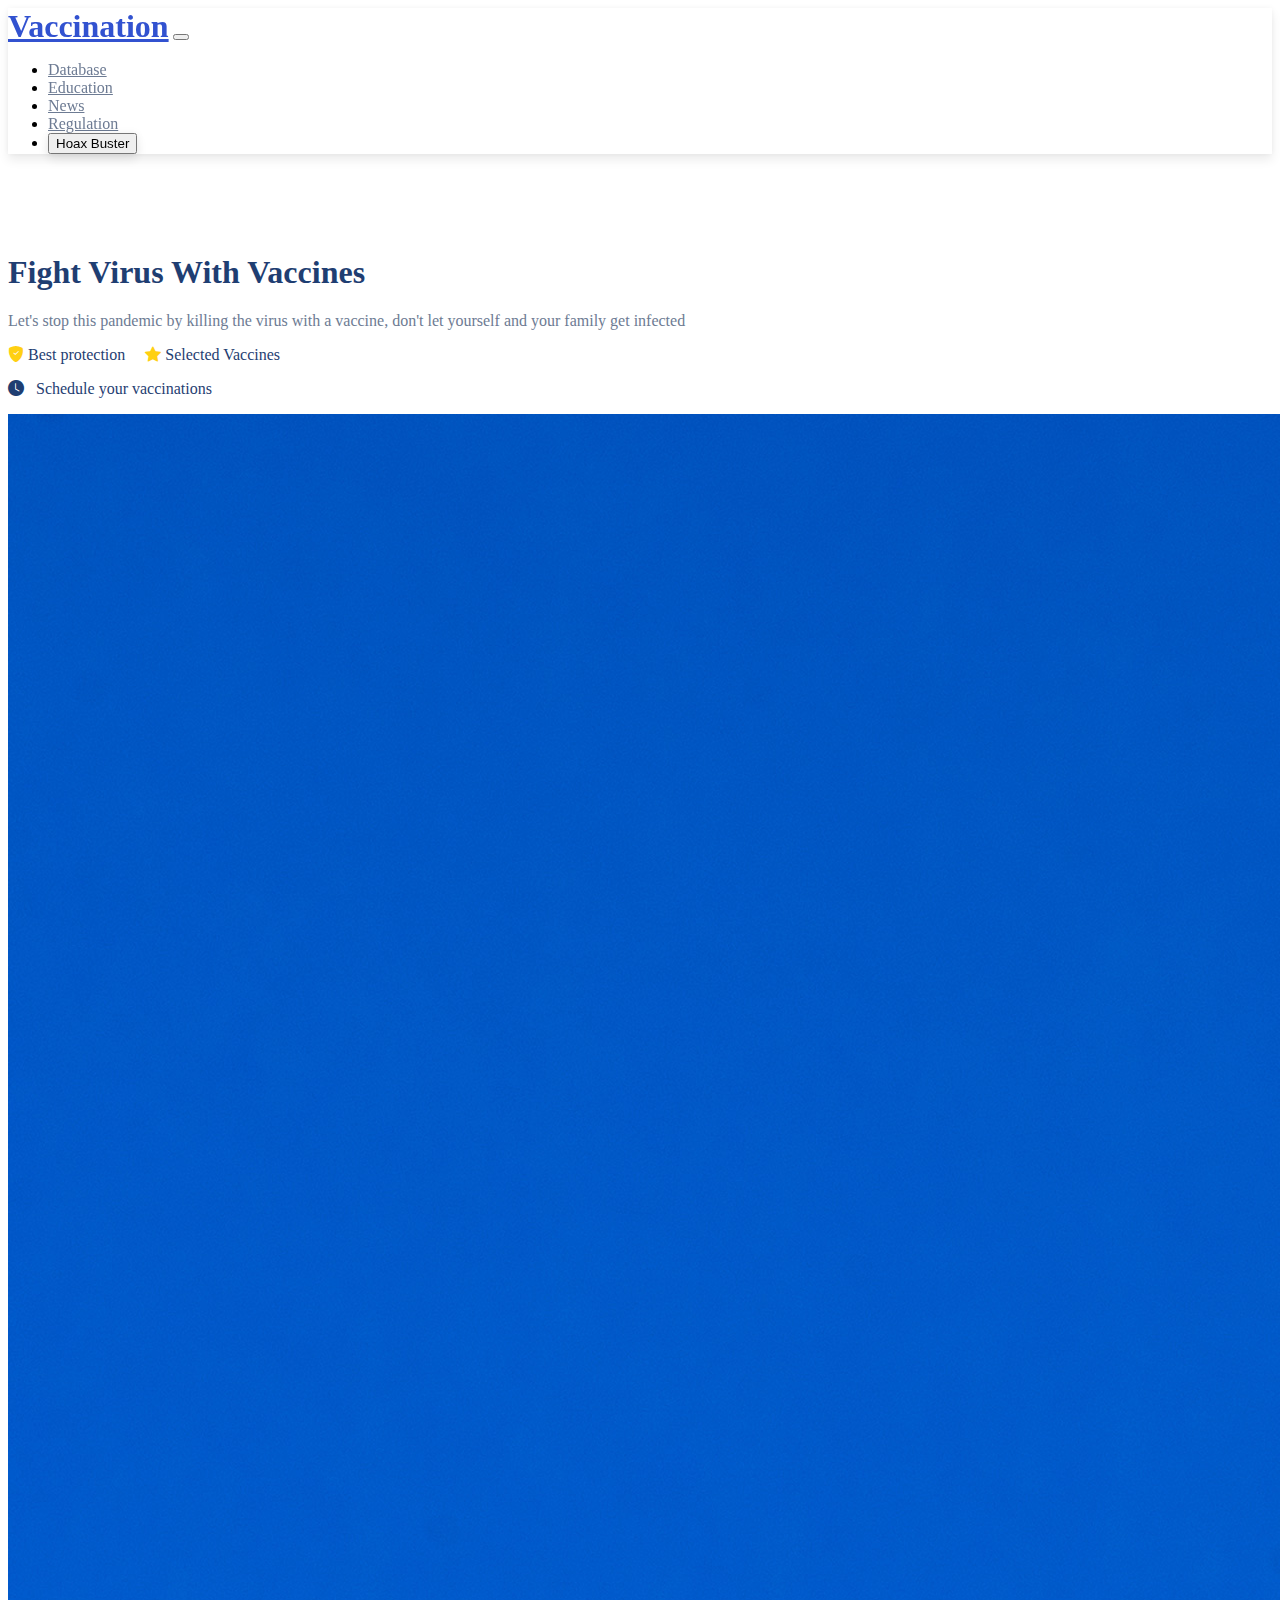
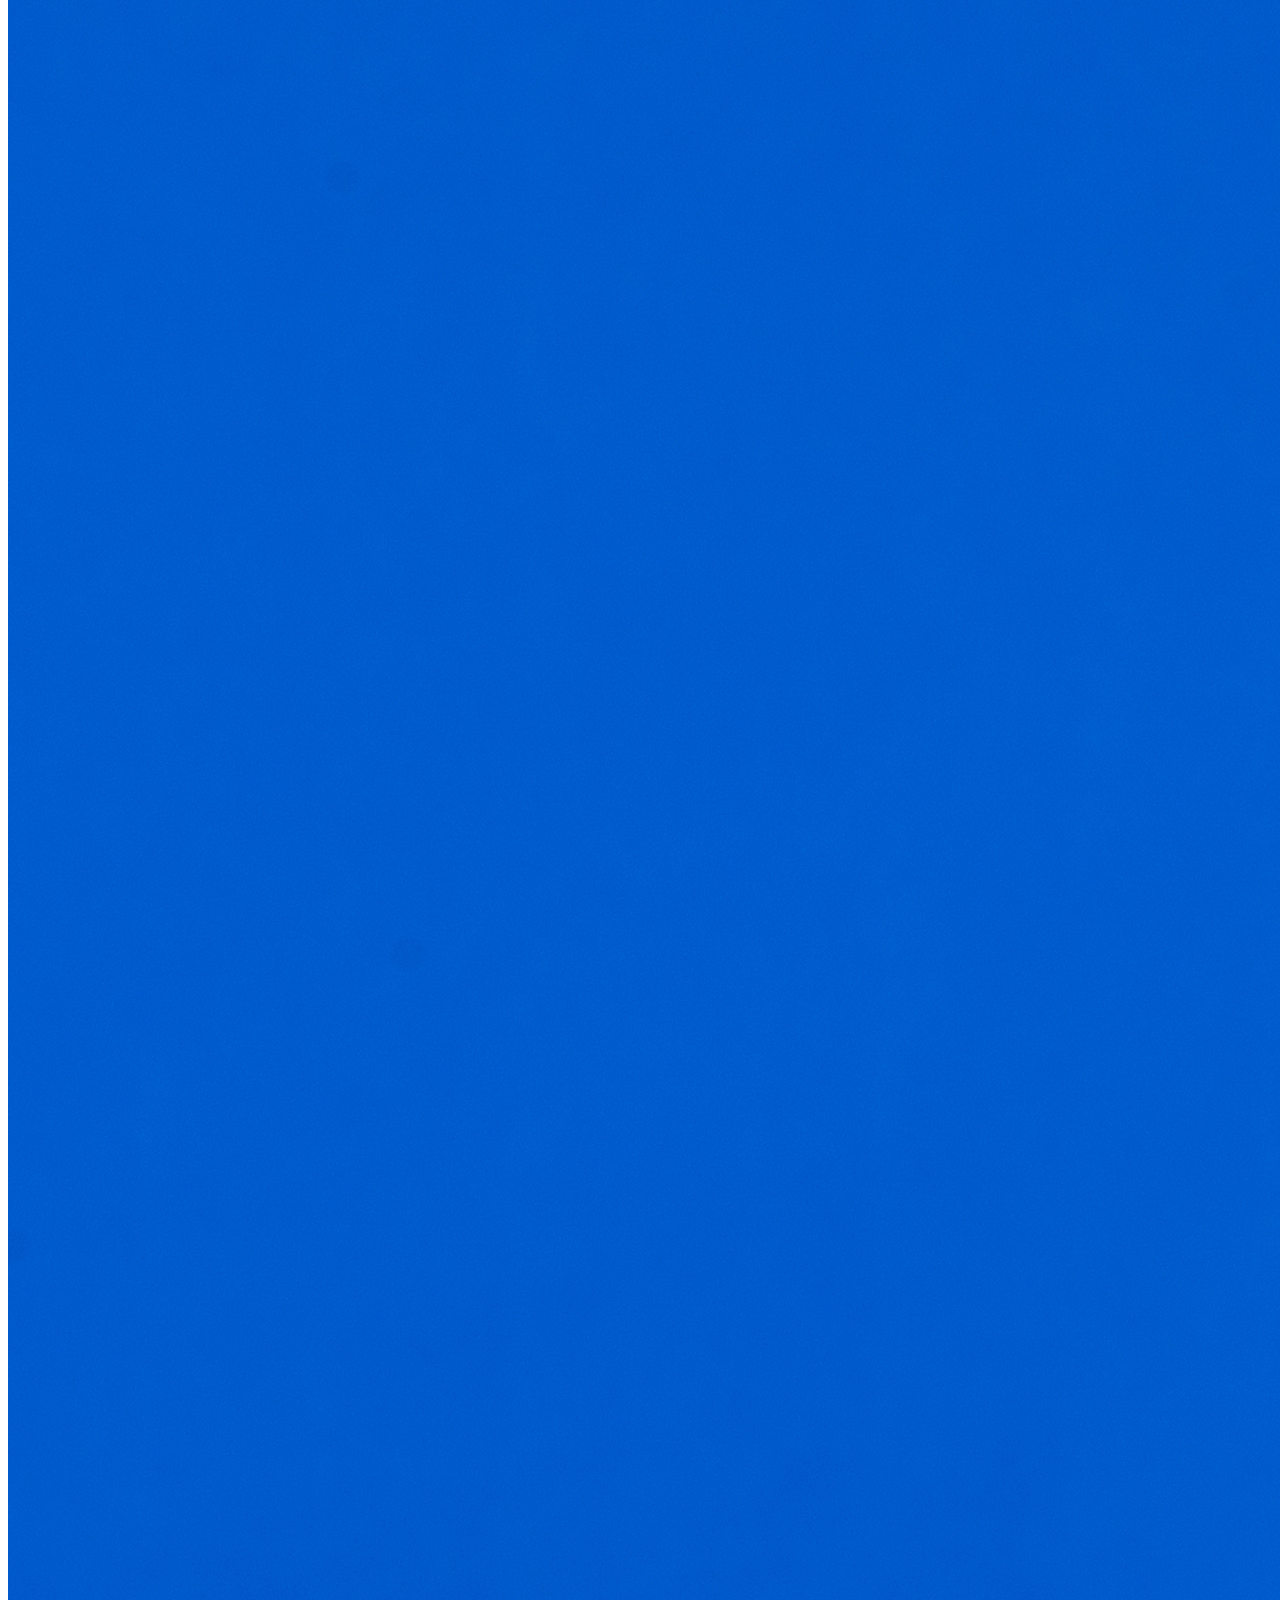
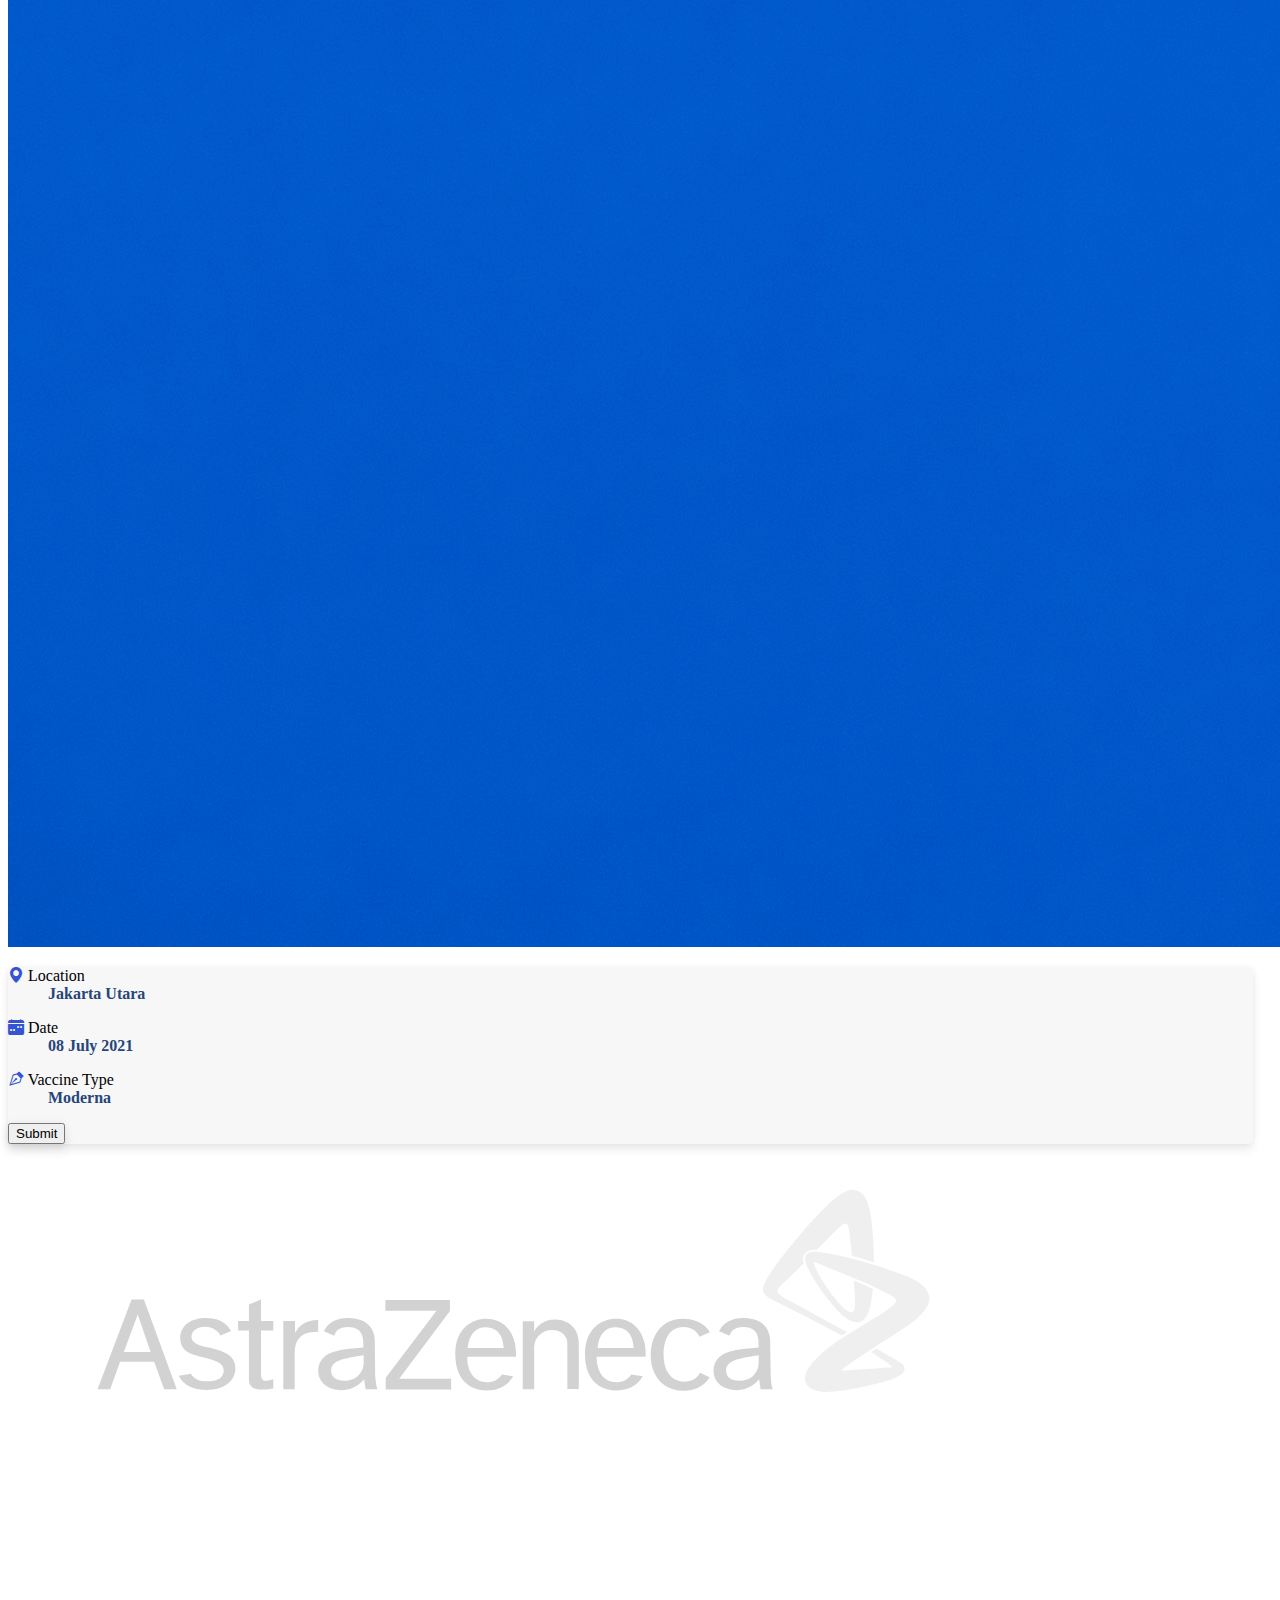
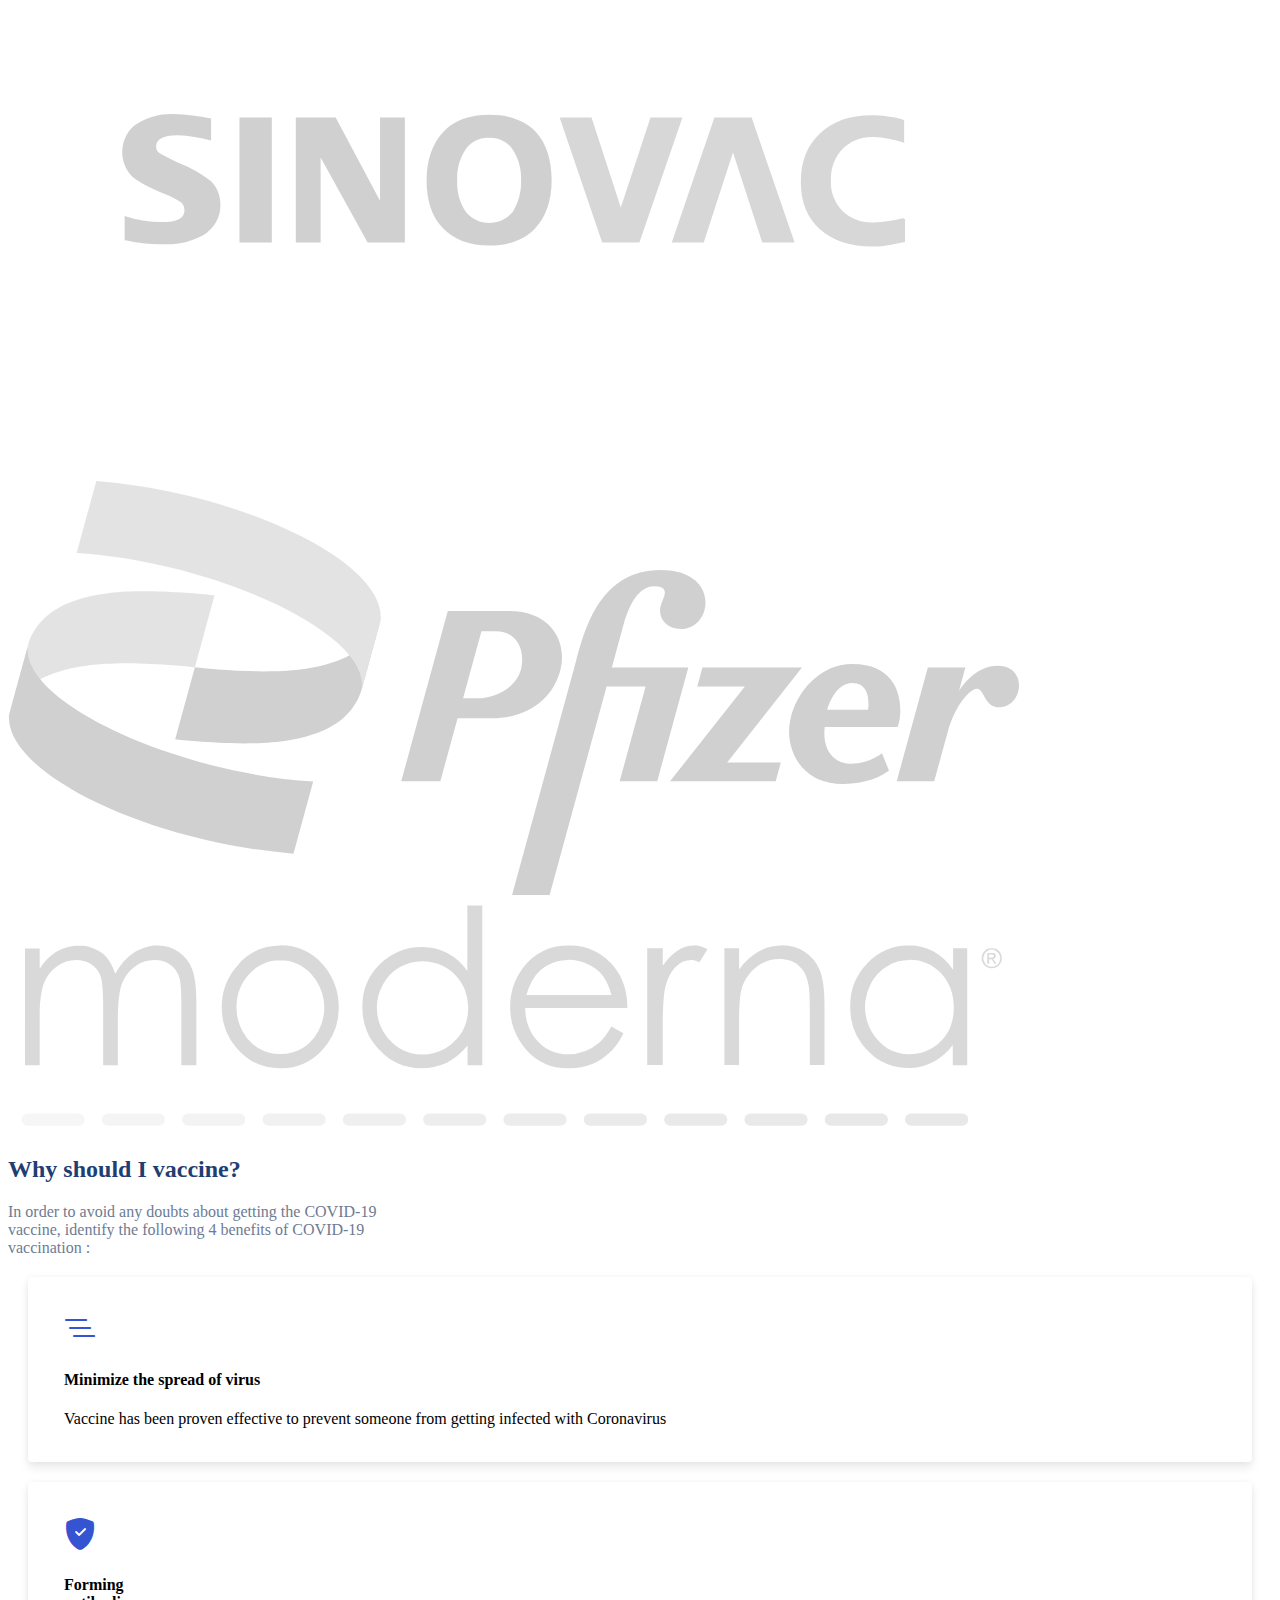
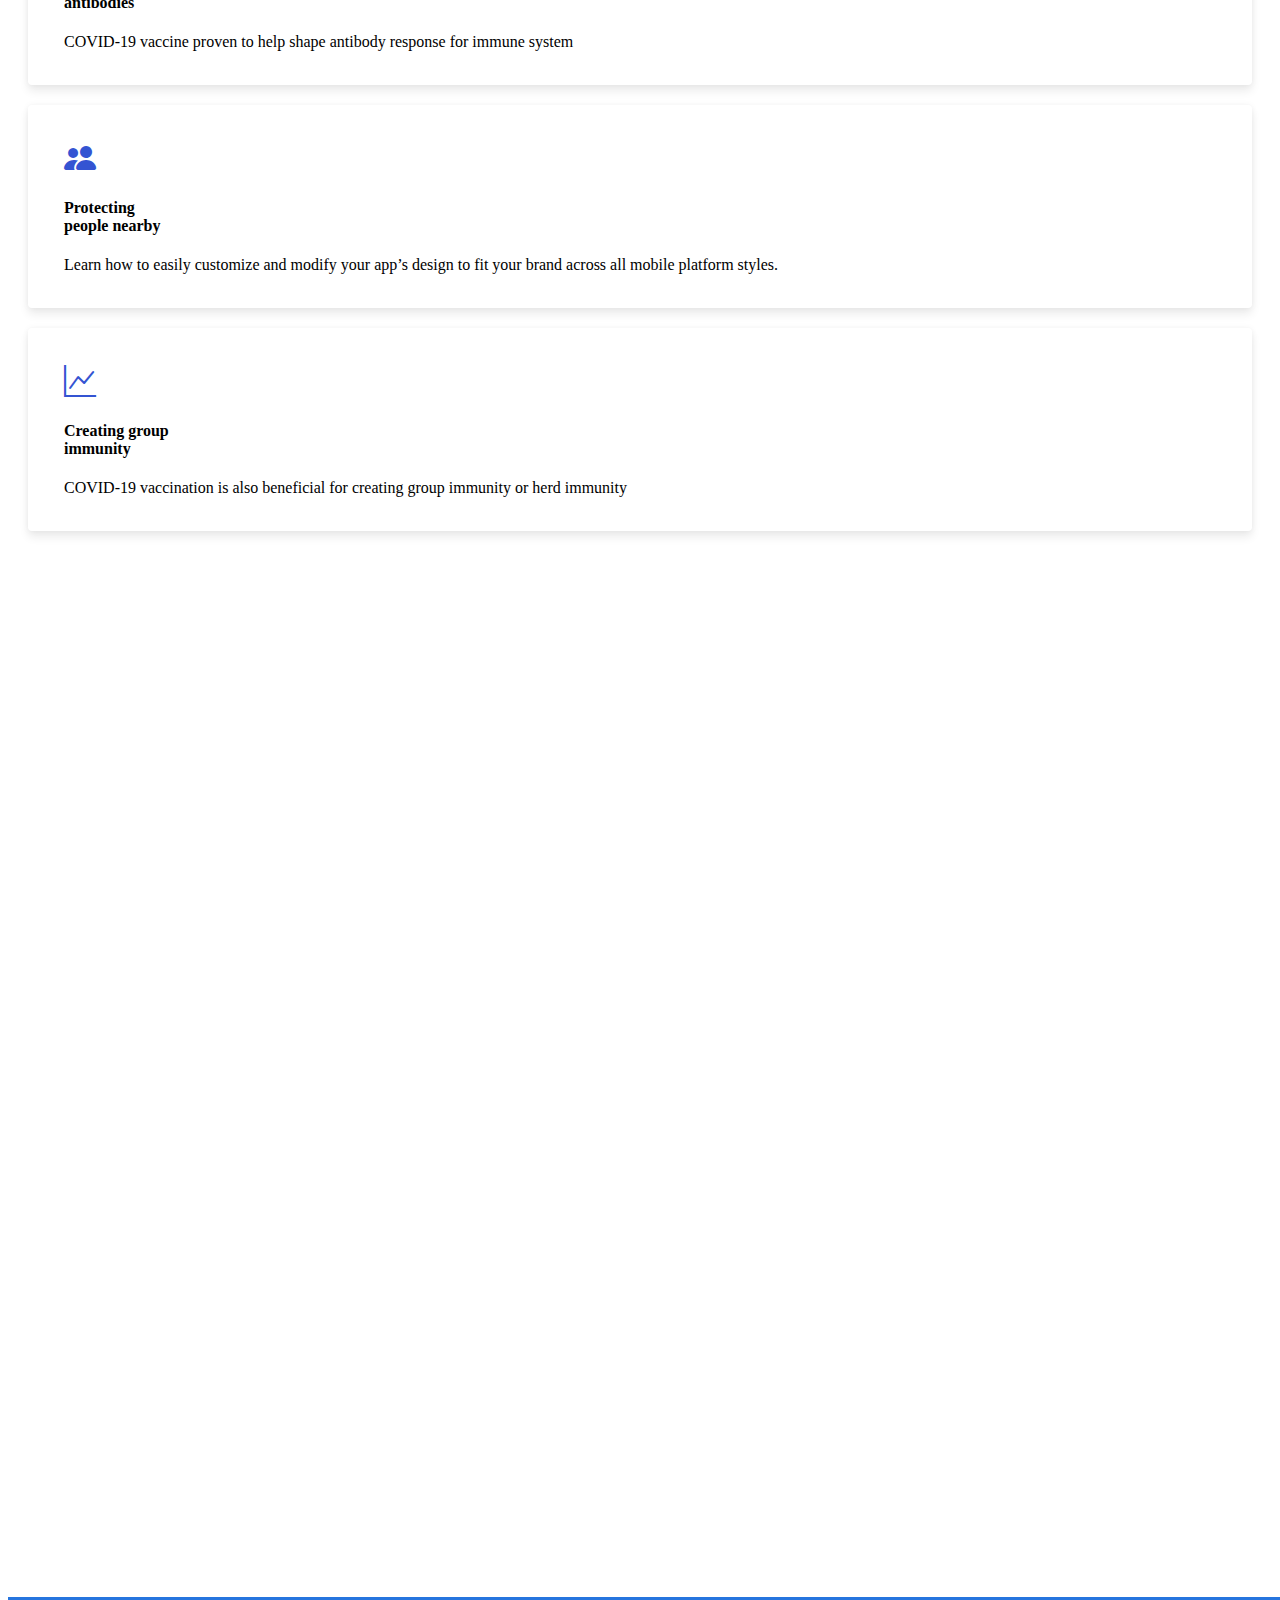
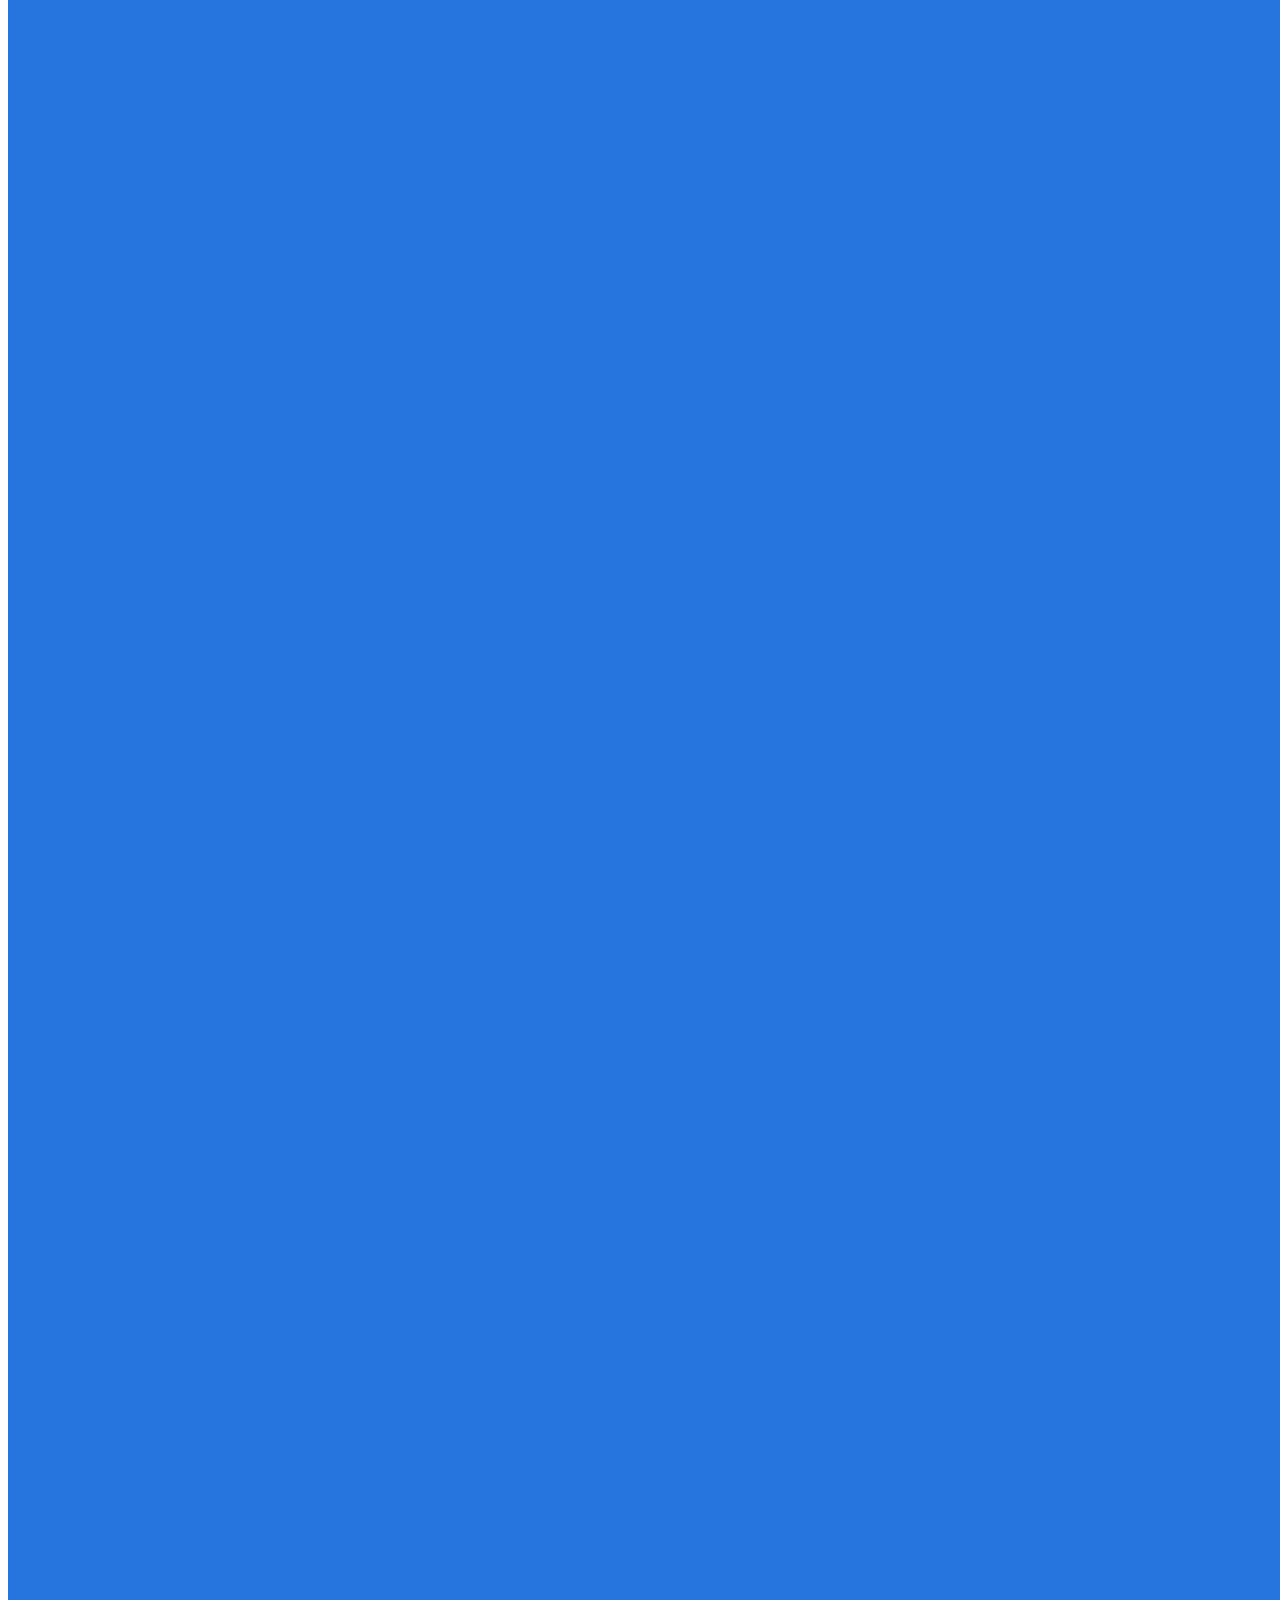
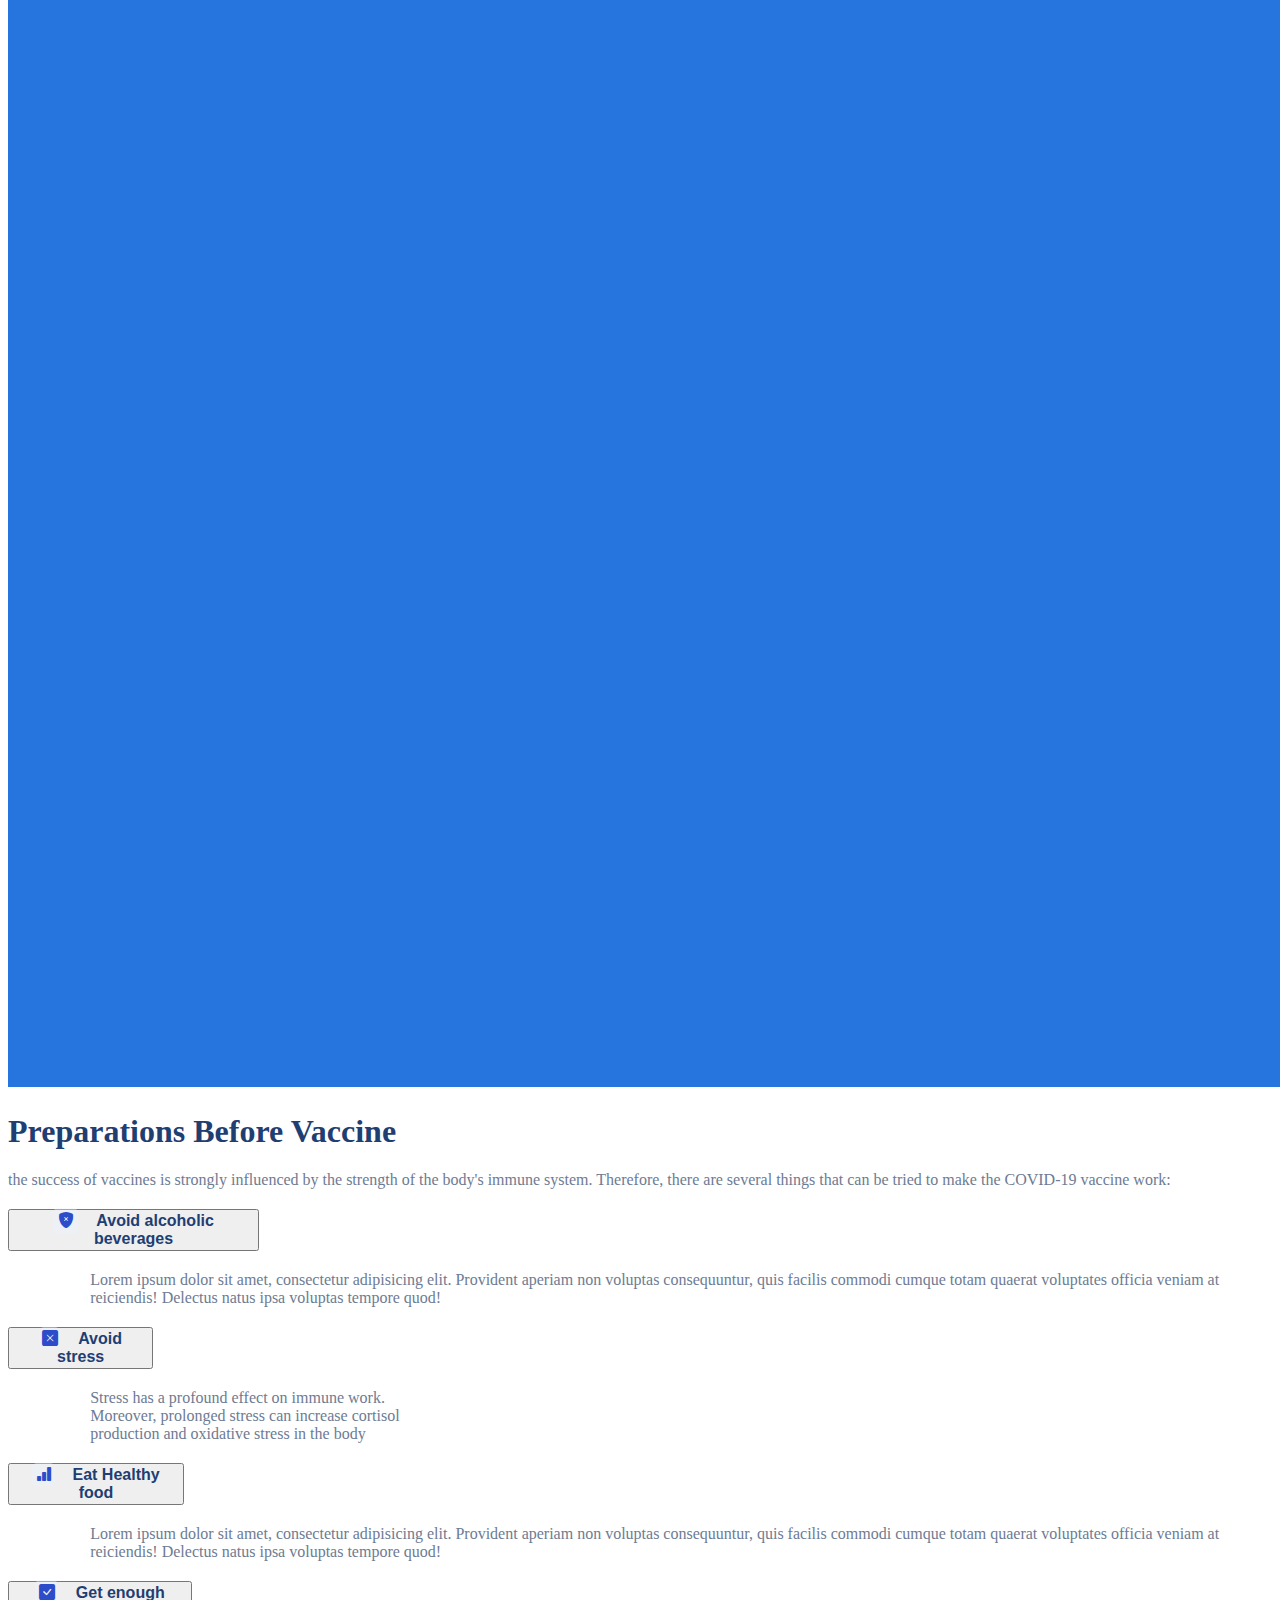
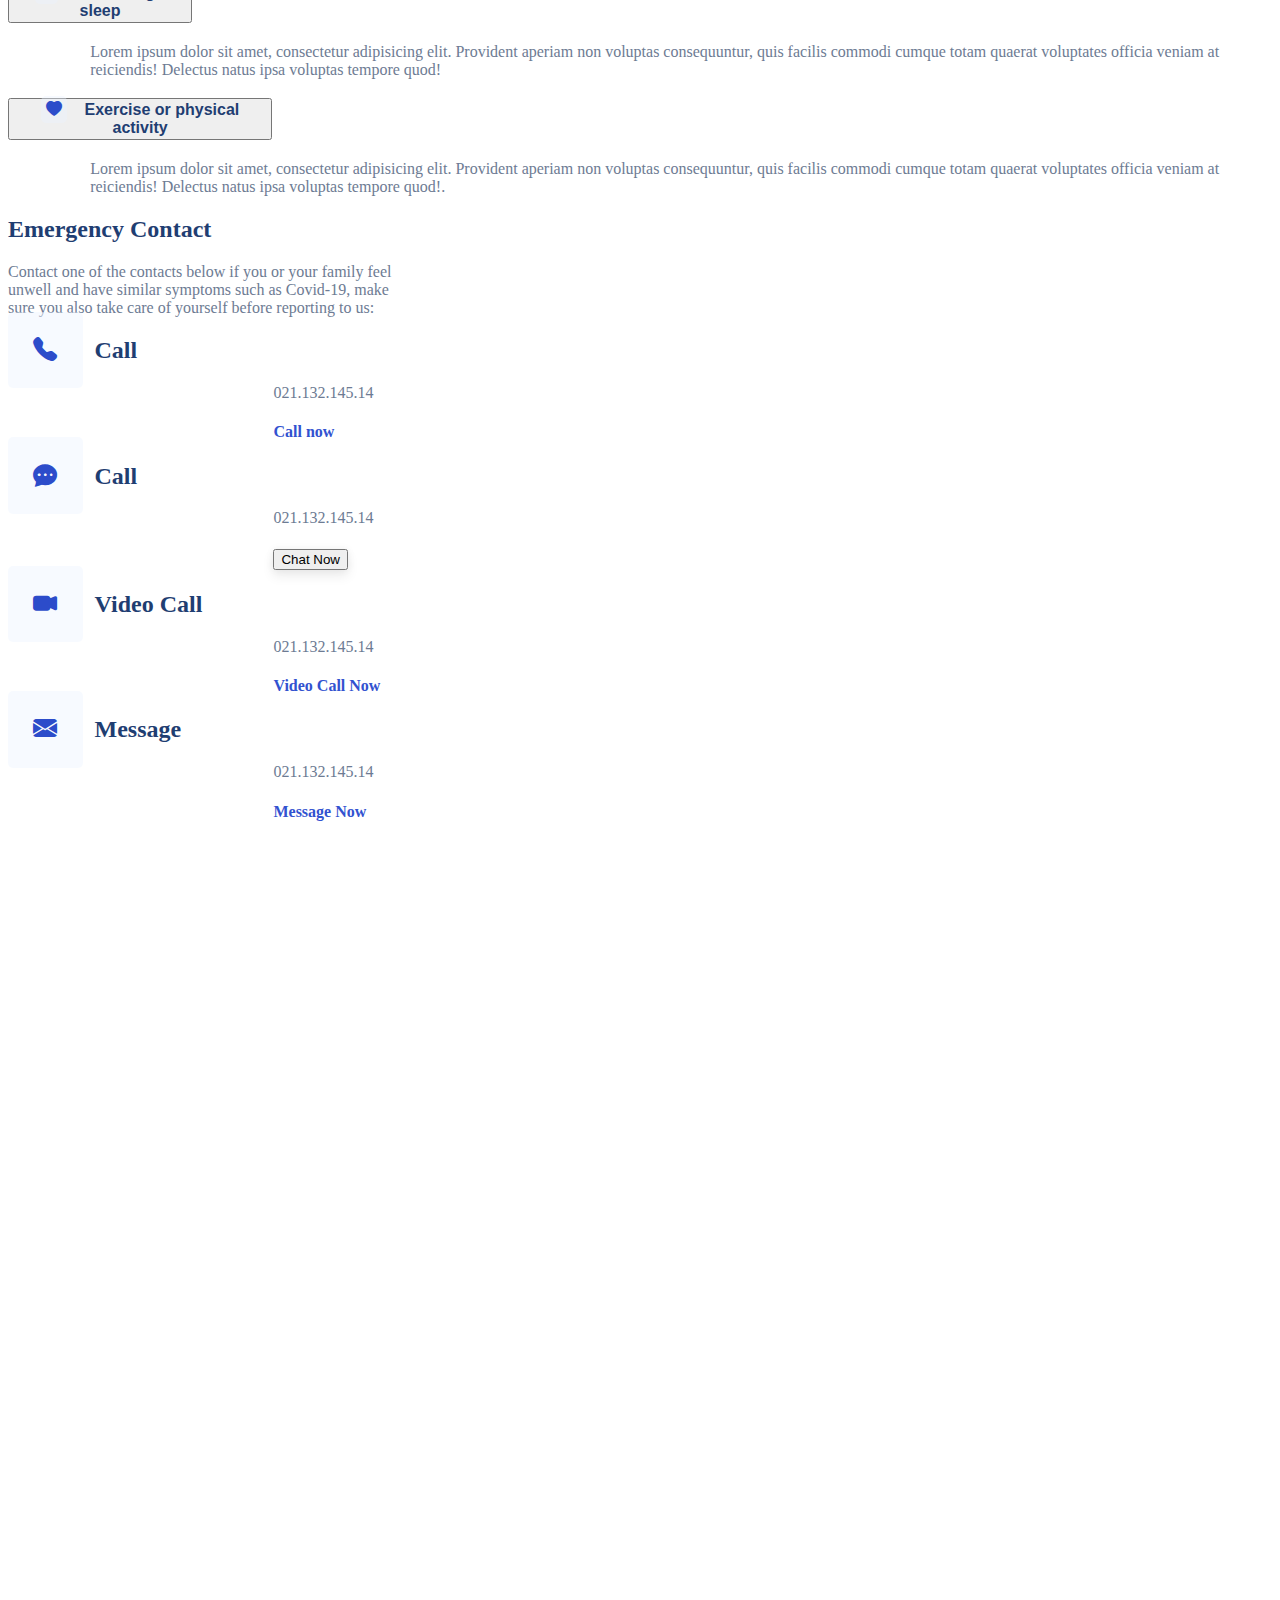
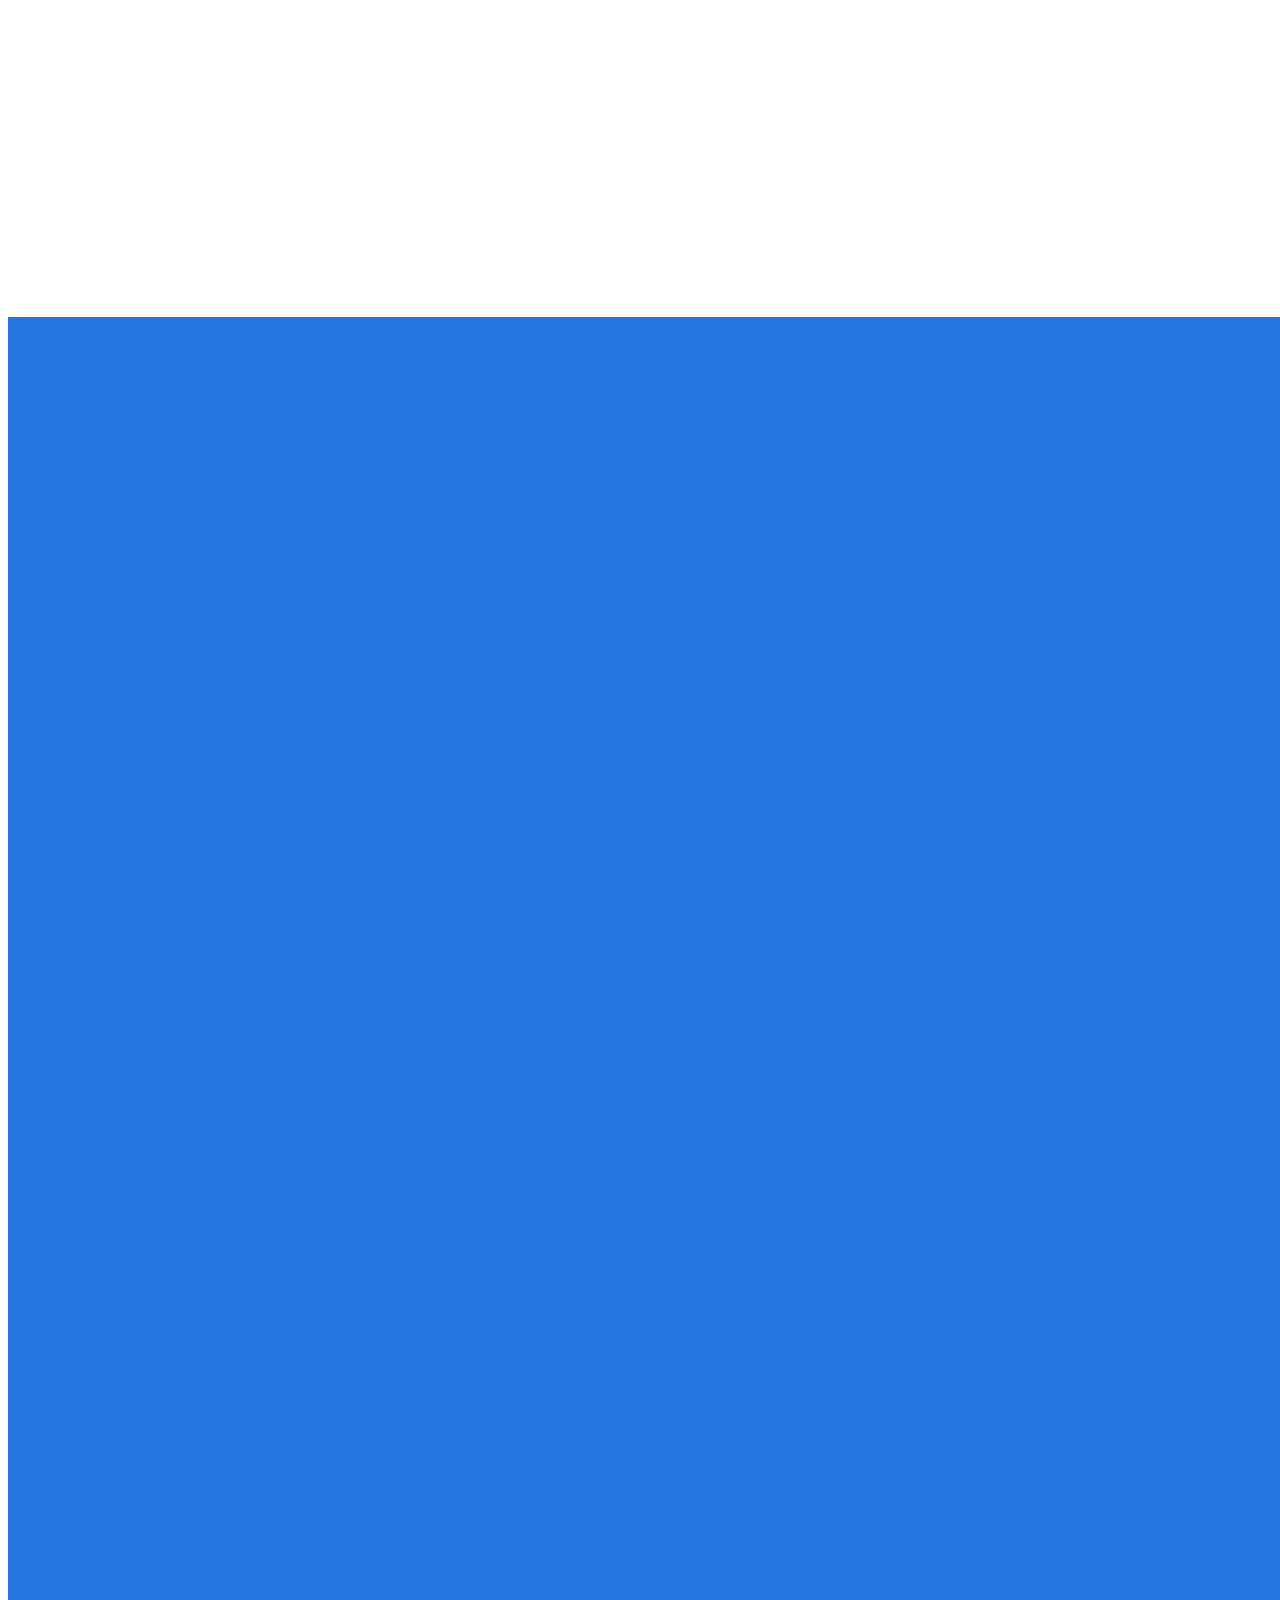
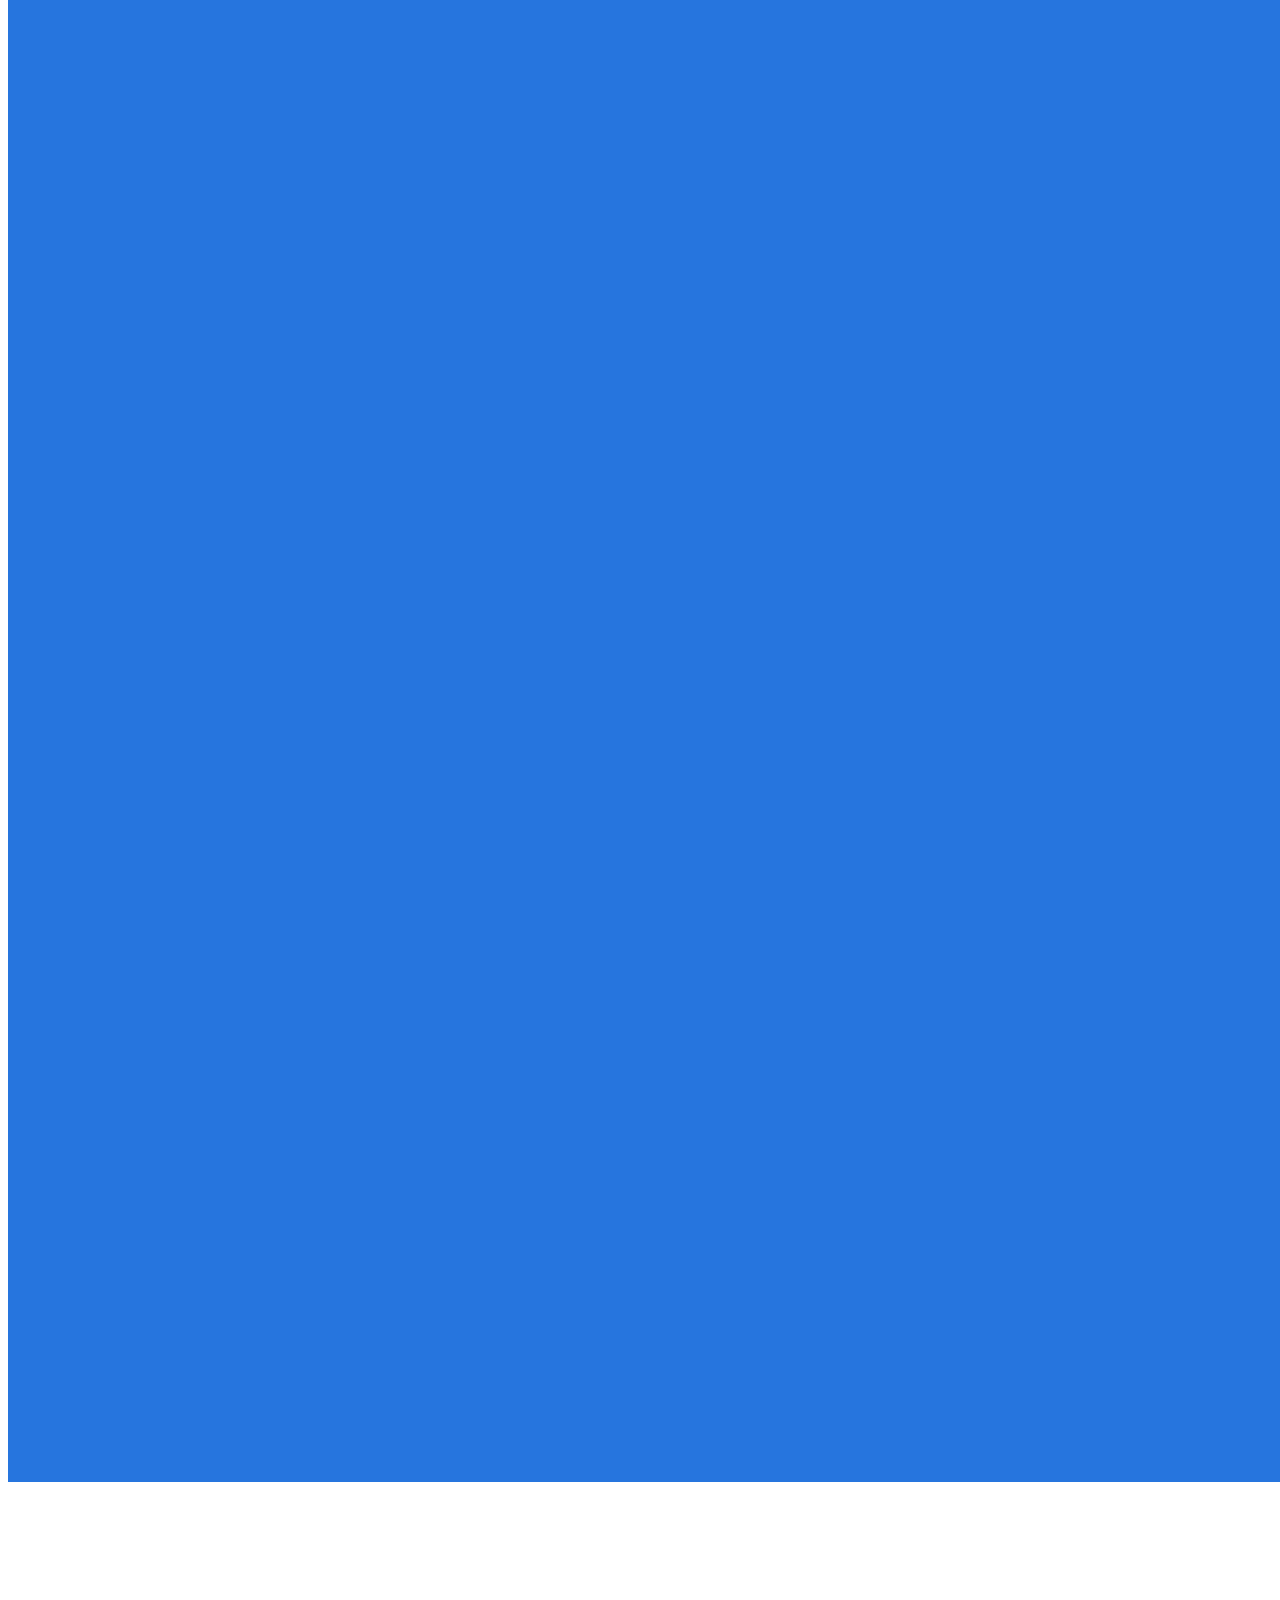
<file: index.html>
<!DOCTYPE html>
<html lang="en">

<head>
    <meta charset="UTF-8">
    <meta http-equiv="Content-Type" content="IE=edge; text/html">
    <meta name="viewport" content="width=device-width, initial-scale=1.0">
    <title>Vacunación</title>
    <link rel="stylesheet" href="style/main.css">
    <link href="https://cdn.jsdelivr.net/npm/bootstrap@5.1.3/dist/css/bootstrap.min.css" rel="stylesheet"
        integrity="sha384-1BmE4kWBq78iYhFldvKuhfTAU6auU8tT94WrHftjDbrCEXSU1oBoqyl2QvZ6jIW3" crossorigin="anonymous">
    <link rel="stylesheet" href="https://cdn.jsdelivr.net/npm/bootstrap-icons@1.8.1/font/bootstrap-icons.css">
    <meta name="theme-color" content="#7952b3">
    <style>
        .bd-placeholder-img {
            font-size: 1.125rem;
            text-anchor: middle;
            -webkit-user-select: none;
            -moz-user-select: none;
            user-select: none;
        }

        @media (min-width: 768px) {
            .bd-placeholder-img-lg {
                font-size: 3.5rem;
            }

            .card {
                margin: 20px;
            }
        }
    </style>

    <style type="text/css">
        @font-face {
            font-family: Roboto;
            src: url("chrome-extension://mcgbeeipkmelnpldkobichboakdfaeon/css/Roboto-Regular.ttf");
        }
    </style>
</head>

<body>
    <header class="container-fluid">
        <nav class="navbar navbar-expand-md navbar-light fixed-top">
            <div class="container-fluid">
                <a class="navbar-brand" href="#">Vaccination</a>
                <button class="navbar-toggler" type="button" data-bs-toggle="collapse" data-bs-target="#navbarCollapse"
                    aria-controls="navbarCollapse" aria-expanded="false" aria-label="Toggle navigation">
                    <span class="navbar-toggler-icon"></span>
                </button>
                <div class="collapse navbar-collapse" id="navbarCollapse">
                    <ul class="navbar-nav ms-auto">
                        <li class="nav-item">
                            <a class="nav-link" aria-current="page"
                                href="#">Database</a>
                        </li>
                        <li class="nav-item">
                            <a class="nav-link"
                                href="#">Education</a>
                        </li>
                        <li class="nav-item">
                            <a class="nav-link" href="#">News</a>
                        </li>
                        <li>
                            <a class="nav-link" href="#">Regulation</a>
                        </li>
                        <li class="nav-item">
                            <button type="button" class="btn btn-primary">Hoax Buster</button>
                        </li>
                    </ul>
                </div>
            </div>
        </nav>
    </header>
    <section class="container-fluid">
        <div class="row">
            <div class="text-center align-self-center col-xl-6 col-lg-6 col-md-6 col-sm-6 mt-2">
                <h1>Fight Virus With Vaccines</h1>
                <p class="text">Let's stop this pandemic by killing the virus with a vaccine, don't let yourself and
                    your family get infected</p>
                <p class="text1"><i class="bi bi-shield-fill-check icon1"></i> Best
                    protection&nbsp;&nbsp;&nbsp;&nbsp;&nbsp;<i class="bi bi-star-fill icon1"></i> Selected Vaccines</p>
                <p class="text1"><i class="bi bi-clock-fill icon2"></i>&nbsp;&nbsp;&nbsp;Schedule your vaccinations</p>
            </div>
            <div class="col-xl-6 col-lg-6 col-md-6 col-sm-6 mt-2">
                <img class="img-fluid" src="img/Nurse.png" alt="">
            </div>
        </div>
    </section>
    <section class="container-fluid schedule mt-3">
        <div class="row p-4">
            <div class="col-3">
                <dl>
                    <dt><i class="bi bi-geo-alt-fill icon3"></i> Location</dt>
                    <dd>Jakarta Utara</dd>
                </dl>
            </div>
            <div class="col-3">
                <dl>
                    <dt><i class="bi bi-calendar-week-fill icon3"></i> Date</dt>
                    <dd>08 July 2021</dd>
                </dl>
            </div>
            <div class="col-3">
                <dl>
                    <dt><i class="bi bi-vector-pen icon3"></i> Vaccine Type</dt>
                    <dd>Moderna</dd>
                </dl>
            </div>

            <button type="button" class="btn btn-primary col-3 align-self-center">Submit</button>

        </div>
    </section>
    <section class="container-fluid mt-5">
        <div class="row">
            <div class="col-3 d-flex justify-content-center">
                <img class="logos" src="img/Astrazeneca.svg" alt="">
            </div>
            <div class="col-3 d-flex justify-content-center">
                <img class="logos" src="img/Sinovac.svg" alt="">
            </div>
            <div class="col-3 d-flex justify-content-center">
                <img class="logos" src="img/Pfizer.svg" alt="">
            </div>
            <div class="col-3 d-flex justify-content-center">
                <img class="logos" src="img/Moderna.svg" alt="">
            </div>
        </div>
    </section>
    <section class="container mb-5">
        <article class="cotainer-fluid g-3 m-3">
            <h2>Why should I vaccine?</h2>
            <p class="text">In order to avoid any doubts about getting the COVID-19 <br>vaccine, identify the following
                4 benefits of COVID-19 <br>
                vaccination :
            </p>
        </article>
        <div class="row g-3">
            <div class="col-12 col-md-6 col-lg-3">
                <div class="card card-title">
                    <h1><i class="bi bi-list-nested icon3"></i></h1>
                    <h4>Minimize the spread of virus</h4>
                    <p>Vaccine has been proven effective to prevent someone from
                        getting infected with Coronavirus
                    </p>
                </div>
            </div>
            <div class="col-12 col-md-6 col-lg-3">
                <div class="card card-title">
                    <h1><i class="bi bi-shield-fill-check icon3"></i></h1>
                    <h4>Forming<br>antibodies</h4>
                    <p>COVID-19 vaccine proven to help shape antibody
                        response for immune system
                    </p>
                </div>
            </div>
            <div class="col-12 col-md-6 col-lg-3">
                <div class="card">
                    <h1><i class="bi bi-people-fill icon3"></i></h1>
                    <h4 class="card-title">Protecting <br>people nearby</h4>
                    <p>Learn how to easily customize and modify your app’s design to fit your
                        brand across all mobile platform styles.</p>
                </div>
            </div>
            <div class="col-12 col-md-6 col-lg-3">
                <div class="card">
                    <h1><i class="bi bi-graph-up icon3"></i></h1>
                    <h4 class="card-title">Creating group <br>immunity</h4>
                    <p>COVID-19 vaccination is also beneficial for creating
                        group immunity or herd immunity
                    </p>
                </div>
            </div>
        </div>
    </section>
    <section class="container-fluid">
        <div class="row">
            <div class="col-xl-6 col-lg-6 col-md-6 col-sm-6 mt-5">
                <img class="img-fluid img1" src="img/GirlBlank.png" alt="">
            </div>
            <div class="text-center align-self-center col-xl-6 col-lg-6 col-md-6 col-sm-6 mt-5">
                <h1>Preparations Before Vaccine</h1>
                <p class="text">the success of vaccines is strongly influenced by the
                    strength of the body's immune system. Therefore, there are
                    several things that can be tried to make the COVID-19
                    vaccine work:
                <div class="accordion accordion-flush" id="accordionFlushExample">
                    <div class="accordion-item">
                        <h2 class="accordion-header" id="flush-headingOne">
                            <button class="accordion-button collapsed accordionTitle" type="button"
                                data-bs-toggle="collapse" data-bs-target="#flush-collapseOne" aria-expanded="false"
                                aria-controls="flush-collapseOne">
                                <i class="bi bi-shield-fill-x icon4"></i>&nbsp;&nbsp;&nbsp;&nbsp;Avoid alcoholic
                                beverages
                            </button>
                        </h2>
                        <div id="flush-collapseOne" class="accordion-collapse collapse"
                            aria-labelledby="flush-headingOne" data-bs-parent="#accordionFlushExample">
                            <div class="accordion-body">Lorem ipsum dolor sit amet, consectetur adipisicing elit.
                                Provident aperiam non
                                voluptas consequuntur, quis facilis commodi cumque totam quaerat voluptates officia
                                veniam at reiciendis!
                                Delectus natus ipsa voluptas tempore quod!</div>
                        </div>
                    </div>
                    <div class="accordion-item">
                        <h2 class="accordion-header" id="flush-headingTwo">
                            <button class="accordion-button collapsed accordionTitle" type="button"
                                data-bs-toggle="collapse" data-bs-target="#flush-collapseTwo" aria-expanded="false"
                                aria-controls="flush-collapseTwo">
                                <i class="bi bi-x-square-fill icon4"></i>&nbsp;&nbsp;&nbsp;&nbsp;Avoid stress
                            </button>
                        </h2>
                        <div id="flush-collapseTwo" class="accordion-collapse collapse"
                            aria-labelledby="flush-headingTwo" data-bs-parent="#accordionFlushExample">
                            <div class="accordion-body">Stress has a profound effect on immune work. <br>
                                Moreover, prolonged stress can increase cortisol <br> production and oxidative stress in
                                the body
                            </div>
                        </div>
                    </div>
                    <div class="accordion-item">
                        <h2 class="accordion-header" id="flush-headingThree">
                            <button class="accordion-button collapsed accordionTitle" type="button"
                                data-bs-toggle="collapse" data-bs-target="#flush-collapseThree" aria-expanded="false"
                                aria-controls="flush-collapseThree">
                                <i class="bi bi-bar-chart-fill icon4"></i>&nbsp;&nbsp;&nbsp;&nbsp;Eat Healthy food
                            </button>
                        </h2>
                        <div id="flush-collapseThree" class="accordion-collapse collapse"
                            aria-labelledby="flush-headingThree" data-bs-parent="#accordionFlushExample">
                            <div class="accordion-body">Lorem ipsum dolor sit amet, consectetur adipisicing elit.
                                Provident aperiam non
                                voluptas consequuntur, quis facilis commodi cumque totam quaerat voluptates officia
                                veniam at reiciendis!
                                Delectus natus ipsa voluptas tempore quod!</div>
                        </div>
                    </div>
                    <div class="accordion-item">
                        <h2 class="accordion-header" id="flush-headingFour">
                            <button class="accordion-button collapsed accordionTitle" type="button"
                                data-bs-toggle="collapse" data-bs-target="#flush-collapseFour" aria-expanded="false"
                                aria-controls="flush-collapseFour">
                                <i class="bi bi-check-square-fill icon4"></i></i>&nbsp;&nbsp;&nbsp;&nbsp;Get enough
                                sleep
                            </button>
                        </h2>
                        <div id="flush-collapseFour" class="accordion-collapse collapse"
                            aria-labelledby="flush-headingFour" data-bs-parent="#accordionFlushExample">
                            <div class="accordion-body">Lorem ipsum dolor sit amet, consectetur adipisicing elit.
                                Provident aperiam non
                                voluptas consequuntur, quis facilis commodi cumque totam quaerat voluptates officia
                                veniam at reiciendis!
                                Delectus natus ipsa voluptas tempore quod!</div>
                        </div>
                    </div>
                    <div class="accordion-item">
                        <h2 class="accordion-header" id="flush-headingFive">
                            <button class="accordion-button collapsed accordionTitle" type="button"
                                data-bs-toggle="collapse" data-bs-target="#flush-collapseFive" aria-expanded="false"
                                aria-controls="flush-collapseFive">
                                <i class="bi bi-heart-fill icon4"></i>&nbsp;&nbsp;&nbsp;&nbsp;Exercise or physical
                                activity
                            </button>
                        </h2>
                        <div id="flush-collapseFive" class="accordion-collapse collapse"
                            aria-labelledby="flush-headingFive" data-bs-parent="#accordionFlushExample">
                            <div class="accordion-body">Lorem ipsum dolor sit amet, consectetur adipisicing elit.
                                Provident aperiam non
                                voluptas consequuntur, quis facilis commodi cumque totam quaerat voluptates officia
                                veniam at reiciendis!
                                Delectus natus ipsa voluptas tempore quod!.</div>
                        </div>
                    </div>
                </div>
                </p>
            </div>
        </div>
    </section>
    <section class="container-fluid p-3">
        <article class="cotainer-fluid g-3 m-3">
            <h2>Emergency Contact</h2>
            <p class="text">Contact one of the contacts below if you or your family feel <br>
                unwell and have similar symptoms such as Covid-19, make <br>
                sure you also take care of yourself before reporting to us:
            </p>
        </article>
        <div class="row">
            <div class="col-xl-6 col-lg-6 col-md-6 col-sm-6 mt-5 align-self-center">
                <div class="row">
                    <div class="col-6">
                        <p>
                        <h2><i class="bi bi-telephone-fill icon4"></i>&nbsp;&nbsp;Call</h2>
                        <p class="text contactText">021.132.145.14</p>
                        <h4 class="contactNav">Call now</h4>
                        </p>
                    </div>
                    <div class="col-6">
                        <p>
                        <h2><i class="bi bi-chat-dots-fill icon4"></i>&nbsp;&nbsp;Call</h2>
                        <p class="text contactText">021.132.145.14</p>
                        <h4 class="contactNav"><button type="button" class="btn btn-primary">Chat Now</button></h4>
                        </p>
                    </div>
                    <div class="col-6">
                        <p>
                        <h2><i class="bi bi-camera-video-fill icon4"></i>&nbsp;&nbsp;Video Call</h2>
                        <p class="text contactText">021.132.145.14</p>
                        <h4 class="contactNav">Video Call Now</h4>
                        </p>
                    </div>
                    <div class="col-6">
                        <p>
                        <h2><i class="bi bi-envelope-fill icon4"></i>&nbsp;&nbsp;Message</h2>
                        <p class="text contactText">021.132.145.14</p>
                        <h4 class="contactNav">Message Now</h4>
                        </p>
                    </div>
                </div>
            </div>
            <div class="col-xl-6 col-lg-6 col-md-6 col-sm-6 mt-5">
                <img src="img/DoctorBlank.png" class="img-fluid img1" alt="">
            </div>
        </div>
    </section>
    <footer>
        <section class="container">
            <div class="row">
                <div class="col-6 align-self-center">
                    <h2 class="footerTitle">Vaccination</h2>
                    <p class="text">Our goal is to help the <br> world free from the <br>ongoing pandemic</p>
                </div>
                <div class="col-6 text-center align-self-center">
                    <div class="row">
                        <div class="col-xl-4 col-lg-4 col-md-12 col-sm-12">
                            <h4 class="footerTitle1">About</h4>
                            <p class="text">About Us</p>
                            <p class="text">Features</p>
                            <p class="text">News & Blog</p>
                        </div>
                        <div class="col-xl-4 col-lg-4 col-md-12 col-sm-12">
                            <h4 class="footerTitle1">Company</h4>
                            <p class="text">How we Work</p>
                            <p class="text">Capital</p>
                            <p class="text">Security</p>
                        </div>
                        <div class="col-xl-4 col-lg-4 col-md-12 col-sm-12">
                            <h4 class="footerTitle1">Support</h4>
                            <p class="text">FAQs</p>
                            <p class="text">Support Center</p>
                            <p class="text">Contact Us</p>
                        </div>
                    </div>
                </div>
            </div>
            <div class="d-flex text">
                <div class="mr-auto p-2"><a class="text modalDeveloper" href="" data-bs-toggle="modal" data-bs-target="#exampleModal">Developer</a></div>
                <div class="p-2">Terms & Agreements &nbsp;&nbsp;</div>
                <div class="p-2">Privacy Policy</div>
            </div>
        </section>
        <!-- Modal -->
        <div class="modal fade" id="exampleModal" tabindex="-1" aria-labelledby="exampleModalLabel" aria-hidden="true">
            <div class="modal-dialog modal-dialog-centered">
                <div class="modal-content">
                    <div class="modal-header">
                        <h5 class="modal-title" id="exampleModalLabel">Desarollo</h5>
                        <button type="button" class="btn-close" data-bs-dismiss="modal" aria-label="Close"></button>
                    </div>
                    <div class="modal-body">
                        Sitio clonado/desarollado por Abraham Eiji M. (@Lk4eiji) <br>
                        Creado para las practicas del curso de Fullstack "Launchx"<br>
                        <a target="_blank" href="https://www.instagram.com/lk4eiji/"><i class="bi bi-instagram"></i></a>
                        <a target="_blank" href="https://twitter.com/Abreiji"><i class="bi bi-twitter"></i></a>
                        <a target="_blank" href="https://www.linkedin.com/in/mendozaabraham1/"><i
                                class="bi bi-linkedin"></i></a>
                        <a target="_blank" href="https://github.com/lk4eiji"><i class="bi bi-github"></i></a>
                    </div>
                    <div class="modal-footer">
                        <button type="button" class="btn btn-secondary" data-bs-dismiss="modal">Salir</button>
                    </div>
                </div>
            </div>
        </div>
    </footer>
</body>
<script src="https://cdn.jsdelivr.net/npm/bootstrap@5.1.3/dist/js/bootstrap.bundle.min.js"
    integrity="sha384-ka7Sk0Gln4gmtz2MlQnikT1wXgYsOg+OMhuP+IlRH9sENBO0LRn5q+8nbTov4+1p"
    crossorigin="anonymous"></script>

</html>
</file>
<file: style/main.css>
h1,h2{
    color: #1F3E72;
    font-weight:700 !important;
}
dt{
    font-weight:400 !important;
}
dd{
    font-weight: 600 !important;
    color: #274577;
}
footer{
    background-color: rgba(238, 243, 255,0.5);
    margin-top: 10%;
    padding: 1%;
    margin-bottom: -10%;

}
header{
    margin-bottom: 100px;
}
.navbar{
    background-color: rgb(255, 255, 255,0.9) !important;
    backdrop-filter: blur(1px);
    box-shadow: 0 6px 10px rgba(0,0,0,.08), 0 0 6px rgba(0,0,0,.05);
}
.navbar-brand{
    color: #3252D0 !important;
    font-size: xx-large !important;
    font-weight: 700 !important;
}
.nav-link{
    color: #6D7B93 !important;
}
.nav-link:hover{
    color: #3252D0 !important;
}
.icon1{
    color: #FFD012;
}
.icon2{
    color: #1F3E72;
}
.icon3{
    color: #3454D2;
}
.icon4{
    border-radius: 5px;
    color: #2C4CCA;
    background-color: rgba(235, 242, 254,0.4);
    padding: 2%;
}
.text{
    color: #6D7B93;
    font-weight: 500;
}
.text1{
    color: #1F3E72;
    font-weight: 500;
}
.schedule{
    border-radius: 5px;
    background-color: rgba(215, 215, 215, 0.2);
    max-width: 98.5%!important;
    box-shadow: 0 6px 10px rgba(0,0,0,.08), 0 0 6px rgba(0,0,0,.05);
}
.logos{
    width: 80%;
    height: auto;
    filter: grayscale(1);
    opacity: 0.2 !important;
}
.logos:hover{
    filter: none;
    opacity: 0.8;
}

.card{
    border-radius: 4px;
    background: #fff;
    box-shadow: 0 6px 10px rgba(0,0,0,.08), 0 0 6px rgba(0,0,0,.05);
    transition: .3s transform cubic-bezier(.155,1.105,.295,1.12),.3s box-shadow,.3s -webkit-transform cubic-bezier(.155,1.105,.295,1.12);
    margin-top: 10%;
    padding: 14px 80px 18px 36px;
    cursor: pointer;
    height: 100% !important;
    width: auto;
}

.card:hover{
     transform: scale(1.05);
  box-shadow: 0 10px 20px rgba(0,0,0,.12), 0 4px 8px rgba(0,0,0,.06);
}

.card h3{
  font-weight: 600;
}
.img1{
    background: linear-gradient(180deg, #FFFFFF 28%, #2675DE 28%);
    background-color: #2675DE;
}
.accordionTitle{
    color: #1F3E72 !important;
    font-weight: 600 !important;
    font-size:medium !important;
}
.accordion-body{
    text-align:left;
    margin-left: 6.5%;
    color: #6D7B93;
    font-weight: 400;
    font-size: medium;
}
.contactText{
    margin-left: 21%;
}
.contactNav{
    color: #3252D0;
    margin-left: 21%;
    cursor: pointer;
}
.footerTitle{
    color: #3858D6;
}
.footerTitle1{
    color: #1F3E72;
}
.mr-auto{
    margin-right: auto;
}
.btn{
    box-shadow: 0 6px 12px rgba(0,0,0,.08), 0 0 8px rgba(0,0,0,.05);
}
.modalDeveloper{
    text-decoration: none;
}
.modalDeveloper:hover{
    color: #2675DE;
}
</file>
